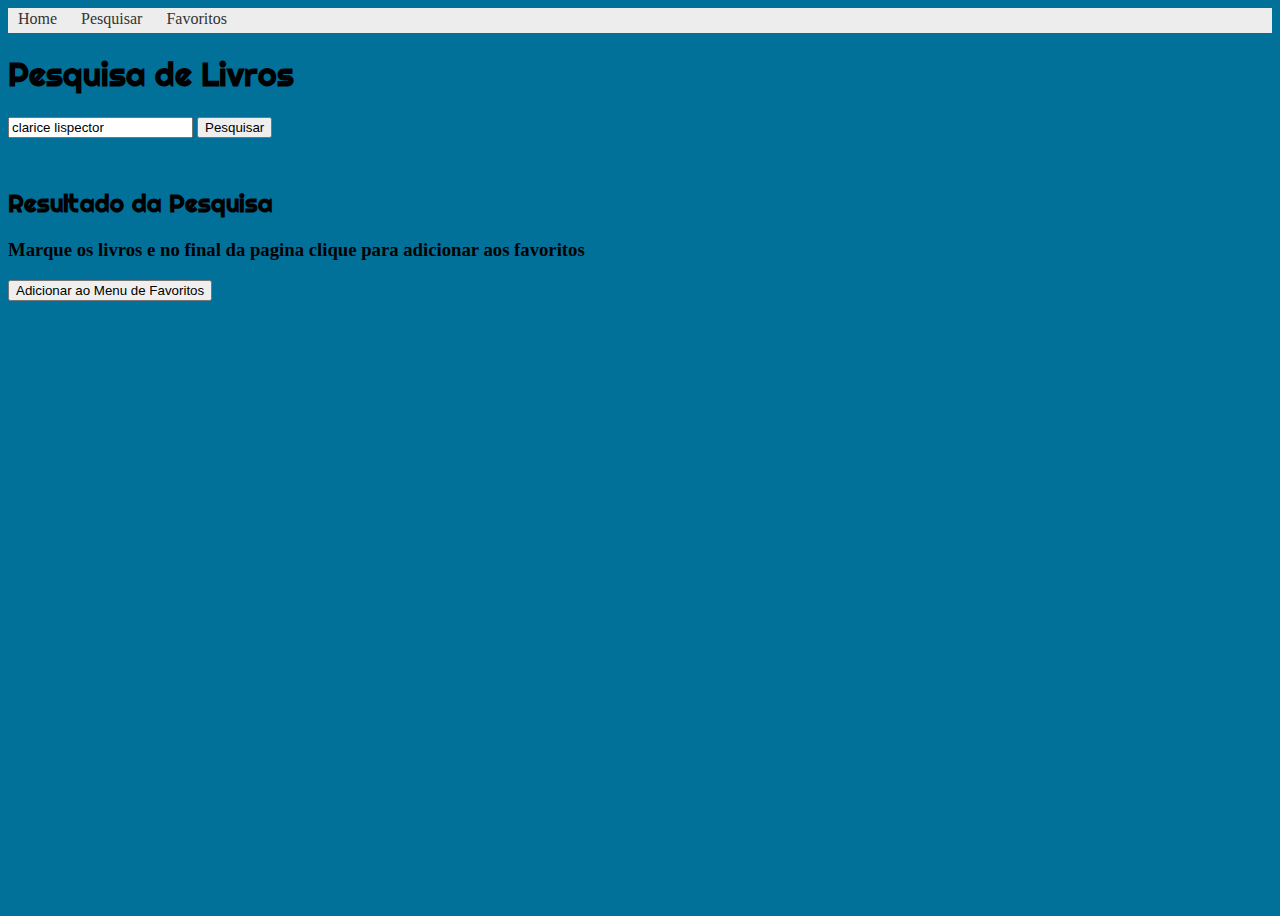
<file: pesquisa.html>
<!DOCTYPE hml>
<html>
    <head>
        <title></title>
        <link href="https://fonts.googleapis.com/css?family=Righteous" rel="stylesheet">
    </head>
    <body>        
        <nav id="menu">
            <ul>
                <li><a href="index.html">Home</a></li>
                <li><a href="pesquisa.html">Pesquisar</a></li>
                <li><a href="favoritos.php?acao=LIST">Favoritos</a></li>
            </ul>
        </nav>
        
        <div class="container">
            <h1 id="title" class="text-center mt-5">Pesquisa de Livros</h1>
            <div class="row">
                <div id="input" class="input-group mx-auto col-lg-6 col-md-8 col-sm-12">
                    <input id="search-box" type="text" class="form-control" placeholder="Search Books!" value="clarice lispector">
                    <button id="search" class="btn btn-primary" onclick=""> Pesquisar</button>
                </div>
            </div>

            <form method='post' action="favoritos.php"  enctype="multipart/form-data">
                <input type='hidden' name='acao' value="cad" />            
            <div class="book-list">                
                <h2 class="text-center">Resultado da Pesquisa</h2>
                <h3 id="title" class="text-center mt-5">Marque os livros e no final da pagina clique para adicionar aos favoritos</h3>
                <div id="list-output" class="">
                    <div class="row">
                        <!-- card -->
                    </div>
                </div>
            </div>
        </div>
        <input type="submit" name="cadastre" value="Adicionar ao Menu de Favoritos">
        <br /><br /><br />
        </form>

        <script src="js/jquery-3.1.0.js"></script>
        <link rel="stylesheet" type="text/css" href="css/style.css">
        <script src="js/app.js"></script>
    </body>
</html>
</file>
<file: css/style.css>
body{
    background-color: #017199;
    height: 100%;
    background-position: center;
    background-repeat: no-repeat;
    background-size: cover;
}

h2,h1{
    font-family: 'Righteous', sans-serif;
}

#header{
    font-size: 3rem; 
}

.book-list{
    margin-top: 50px;
}

#menu ul {
    padding:0px;
    margin:0px;
    background-color:#EDEDED;
    list-style:none;
}

#menu ul li { display: inline; }

#menu ul li a {
    padding: 2px 10px;
    display: inline-block;

    /* visual do link */
    background-color:#EDEDED;
    color: #333;
    text-decoration: none;
    border-bottom:3px solid #EDEDED;
}

#menu ul li a:hover {
    background-color:#D6D6D6;
    color: #6D6D6D;
    border-bottom:3px solid #EA0000;
}
</file>
